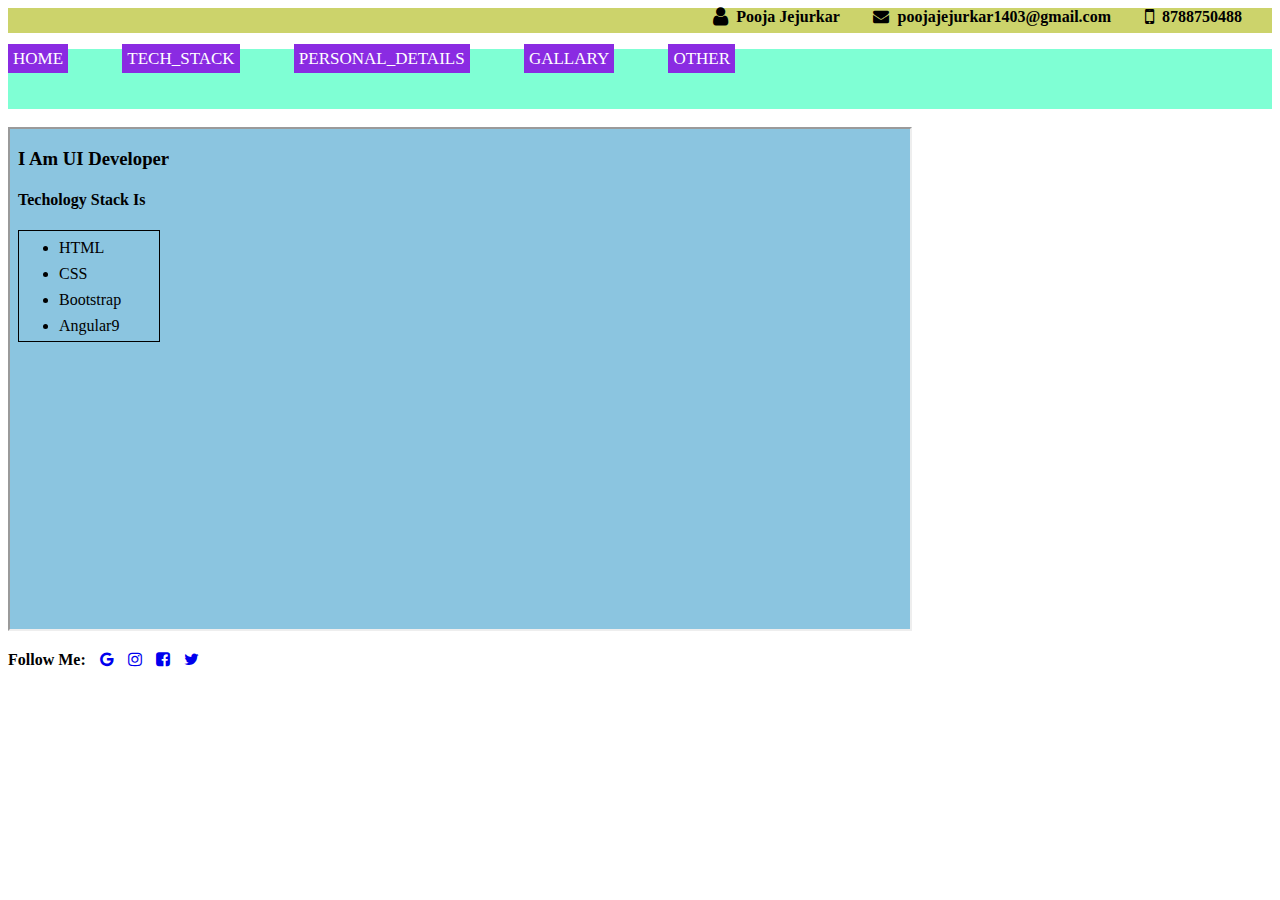
<file: index.html>
<!doctype html>
<html>

<head>
    <title>Index Page</title>
    <link rel="stylesheet" href="https://cdnjs.cloudflare.com/ajax/libs/font-awesome/4.7.0/css/font-awesome.min.css">
    <link rel="preconnect" href="https://fonts.googleapis.com">
    <link rel="preconnect" href="https://fonts.gstatic.com" crossorigin>


    <style>
        .headertag i {
            margin-right: 8px;
        }

        .heading b {
            margin-right: 30px;
        }

        .navbar a {
            margin-right: 50px;
            background-color: blueviolet;
            color: white;
            /* font-family: popins, cursive; */
            padding: 5px;
            margin-top: 4px;
            text-align: center;
            text-decoration: none;
            /* text-decoration: underline; */
            /* text-decoration: dashed;
            text-decoration: double;
            text-decoration: line-through;
            text-decoration: none; */
            /* font-family: 'Segoe UI', Tahoma, Geneva, Verdana, sans-serif; */
            font-family: 'Poppins', sans-serif;
            font-family: 'Sofia', cursive;

        }

        .navbar a:hover {
            text-shadow: 3px 3px 4px red;
            text-decoration: underline;
        }

        .social i,
        strong {
            margin-right: 10px;
        }

        .headertag {
            background-color: rgb(204, 211, 107);
            align-items: center;
            height: 25px;
            margin-top: 5px;
            justify-content: center;

        }

        .techstack {
            background-color: rgb(192, 98, 98);
            color: white;
        }

        .navbar {
            font-size: 17px;
            /* font-weight: bold; */
            /* text-transform:none; */
            text-transform: capitalize;
            /* text-transform:lowercase; */
            text-align: left;
            /* text-align: right;
            text-align: center;*/
            background-color: aquamarine;
            height: 60px;
            list-style-type: none;

        }

        .heading {
            text-align: right;
            font-family: popins, cursive;
        }

        .if {
            background-color: rgb(139, 197, 224);
        }
    </style>
</head>

<body>
    <header class="heading">
        <p class="headertag"><b><i class="fa fa-user fa-lg"></i>Pooja Jejurkar
            </b>
            <b><i class="fa fa-envelope fa lg" aria-hidden="true"></i>poojajejurkar1403@gmail.com
            </b>
            <b><i class="fa fa-mobile fa-lg"></i>8788750488
            </b>
        </p>
    </header>
    <nav class="navbar">
        <a href="home.html" target="myframe">HOME</a>
        <a href="techStack.html" target="myframe">TECH_STACK</a>
        <a href="personalDetails.html" target="myframe">PERSONAL_DETAILS</a>
        <a href="gallaryAssignment.html" target="myframe">GALLARY</a>
        <a href="#" target="myframe">OTHER</a>
    </nav><br>
    <iframe width="900px" height="500px" src="info.html" name="myframe" class="if">


    </iframe>
    <footer>
        <p class="social"><strong>Follow Me:</strong>
            <a href="https://www.google.com/">
                <i class="fa fa-google fa-lx"></i></a>
            <a href="https://www.instagram.com/" target="_blank">
                <i class="fa fa-instagram" aria-hidden="true"></i></a>
            <a href="https://www.facebook.com/" target="_blank">
                <i class="fa fa-facebook-square" aria-hidden="true"></i></a>
            <a href="https://twitter.com/i/flow/login" target="_blank">
                <i class="fa fa-twitter" aria-hidden="true"></i></a>
        </p>
    </footer>

</body>

</html>
</file>
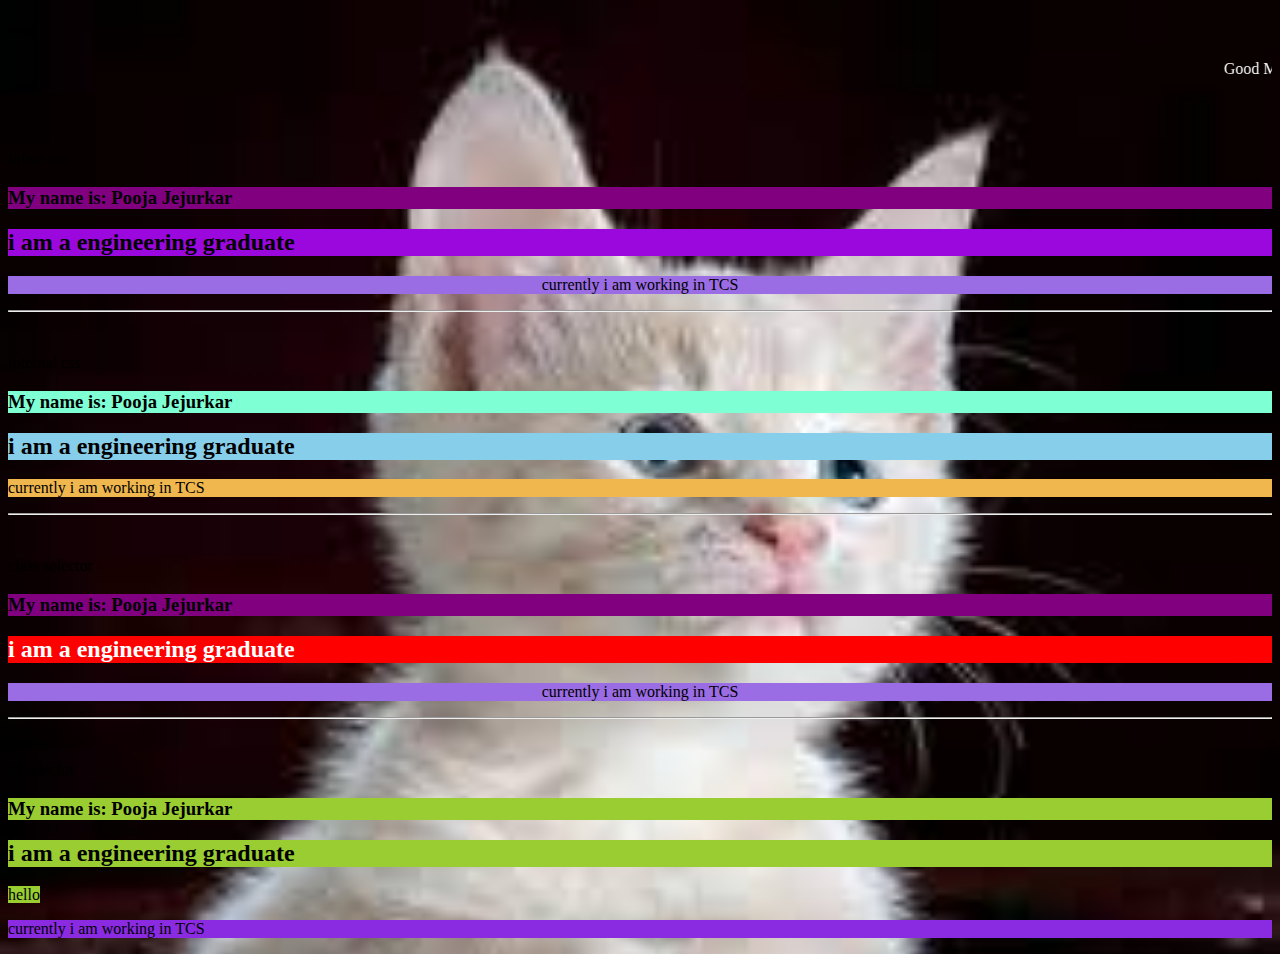
<file: basic._css.html>
<!doctype html>
<html>

<head>
    <title>Basic Css</title>
    <style>
        /* <!-- internal css --> */
        h3 {
            background-color: purple;
        }

        h2 {
            /* background-color: purple;
            background-color:rgb(255, 153, 153); */
            background-color: hsl(281, 93%, 45%)
        }

        /* <!-- class selector --> */
        .name {
            background-color: aquamarine;
        }

        .name::after {
            content: hello;
        }

        .education {
            background-color: skyblue;
        }

        .workspace {
            background-color: rgb(240, 183, 78);
        }

        /* <!-- id selector --> */
        #intro {
            background-color: yellowgreen;
        }

        #qualification,
        span {
            background-color: yellowgreen;
        }

        #work {
            background-color: blueviolet;
        }

        .name::after {
            content: hello;
        }

        body {
            background-image: url("cat1.jpg");
            background-repeat: no-repeat;
            /* background-position: center; */
            /* background-size: auto; */
            background-size: cover;
            /* background-size: 200px 200px; */
            /* background-repeat:repeat ;
            background-repeat:repeat-x ;
            background-repeat:repeat-y ; */
        }

        .marqee1 {
            /* background-color: yellow;  */
            height: 70px;
            width: 100%;
            color: white;
            direction: left;

        }

        .h5 {
            color: white;
            border: 1px solid red;
        }
    </style>

</head>

<body>
    <!-- marqee element -->
    <h5>hello</h5>
    <marquee class="marqee1" style="behavior: sliding;">Good Morning</marquee>
    <!-- inline css -->
    <p>inline css</p>
    <h3 style="background-color: purple; ">My name is: Pooja Jejurkar</h3>
    <h2>i am a engineering graduate</h2>
    <p style="text-align: center; background-color: rgb(155, 109, 228);">currently i am working in TCS</p>
    <hr><br>

    <!-- internal css -->
    <p>internal css</p>
    <h3 class="name">My name is: Pooja Jejurkar</h3>
    <h2 class="education">i am a engineering graduate</h2>
    <p class="workspace">currently i am working in TCS</p>
    <hr><br>
    <!-- class selector -->
    <p>class selector</p>
    <h3 style="background-color: purple;">My name is: Pooja Jejurkar</h3>
    <h2 style="color: white ; background-color: red;">i am a engineering graduate</h2>
    <p style="text-align: center; background-color: rgb(155, 109, 228);">currently i am working in TCS</p>
    <hr><br>
    <!-- id selector -->
    <p>id selector</p>
    <h3 id="intro">My name is: Pooja Jejurkar</h3>
    <h2 id="qualification">i am a engineering graduate</h2>
    <span>hello</span>
    <p id="work">currently i am working in TCS</p>


</body>

</html>
</file>
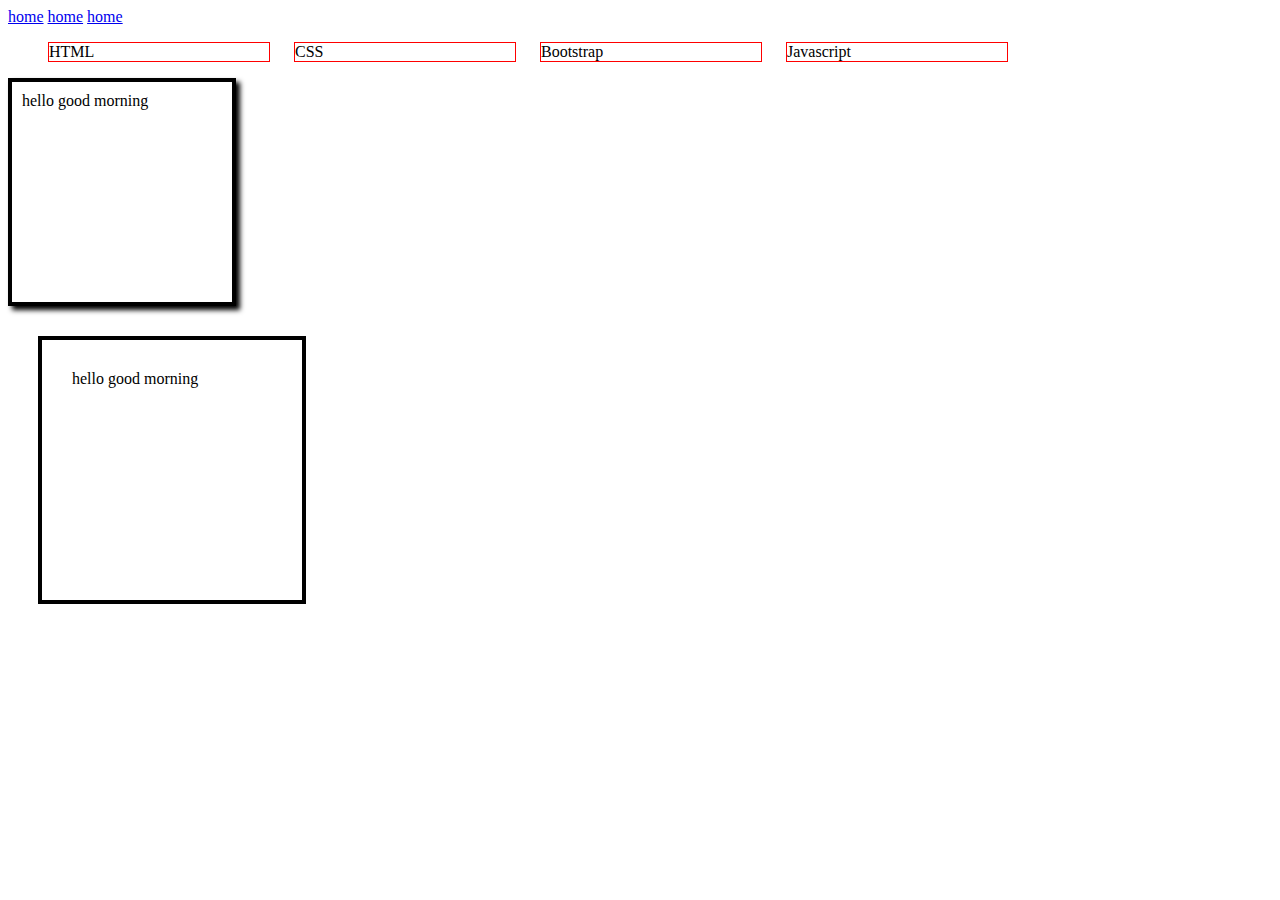
<file: boxModel.html>
<!doctype html>
<html>

<head>
    <title>Box model Css</title>
    <style>
        .box1 {
            border: 4px solid black;
            height: 200px;
            width: 200px;
            padding: 10px;
            box-shadow: 4px 4px 5px black;
            /* padding-left: 5px;
            padding-top: 5px;
            padding-bottom: 5px;
            padding-right: 5px;
            padding: 4px 4px 5px 6px;
            padding:  6px 7px; */
        }

        .box2 {
            border: 4px solid black;
            height: 200px;
            width: 200px;
            margin: 30px;
            padding: 30px;
            /* margin: 10px 10px 30px 4px; */
            /* margin-top: 10px;
            margin-bottom: 10px;
            margin-left: 10px;
            margin-right: 10px;
            margin: 10px 4px; */
        }

        .order li {
            display: inline-block;
            border: 1px solid red;
            width: 220px;
            margin-right: 20px;
        }

        .b1 {
            /* visibility: hidden; */
            display: none;
        }

        /* a{
            display: inline;
        } */
    </style>

</head>

<body>
    <a href="#">home</a>
    <a href="#">home</a>
    <a href="#">home</a>
    <br>
    <ol class="order">
        <li>HTML</li>
        <li>CSS</li>
        <li class="b1">Bootstrap</li>
        <li>Javascript</li>
    </ol>
    <div class="box1">hello good morning</div>
    <div class="box2">hello good morning</div>


</body>

</html>
</file>
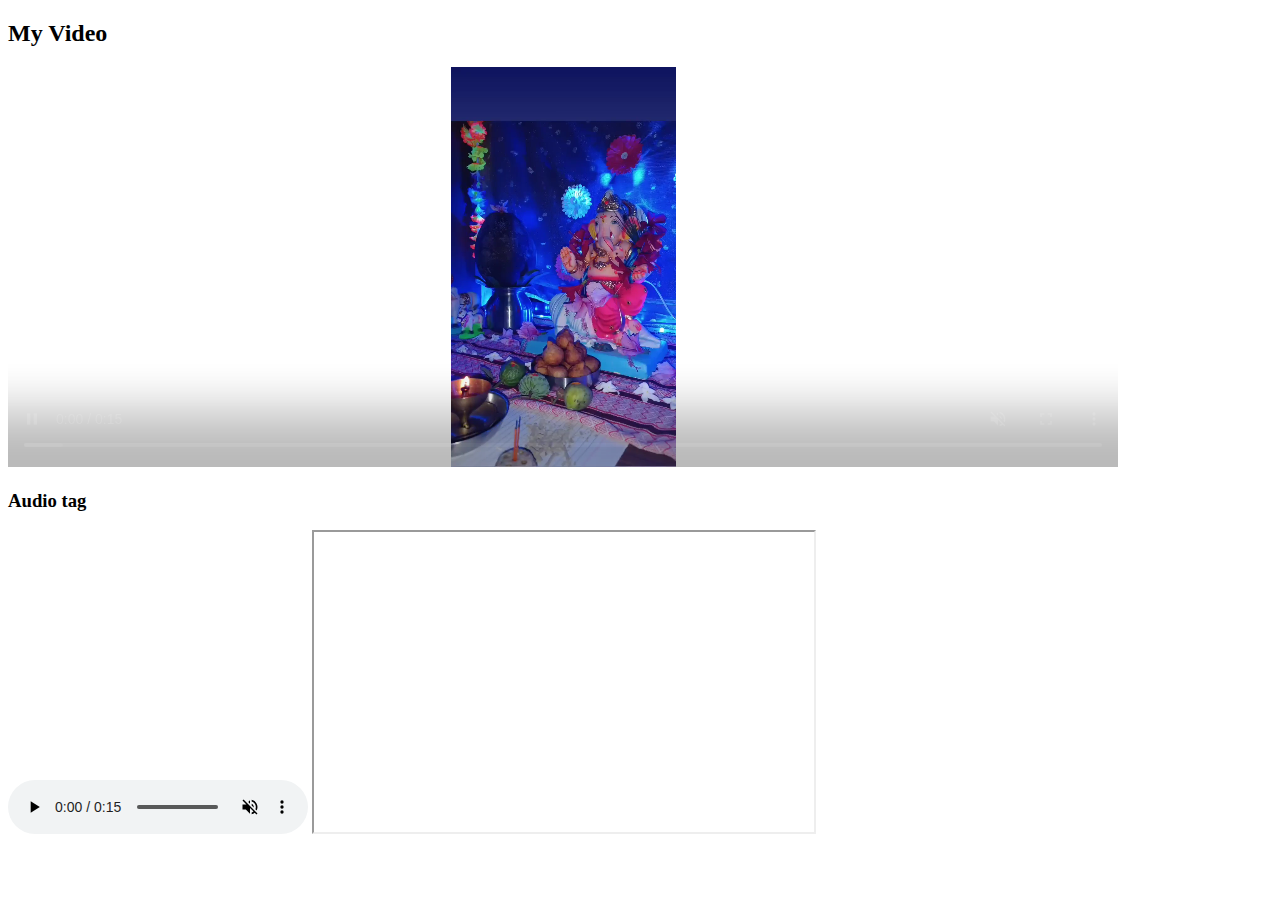
<file: gallary.html>
<!doctype html>

<head>
    <title>Gallary-Demo</title>
    <link rel="shortcut icon" href="cat1.jpg" type="image/x-fevicon">
    <link rel="stylesheet" href="https://cdnjs.cloudflare.com/ajax/libs/font-awesome/4.7.0/css/font-awesome.min.css">
</head>

<body>
    <h2>My Video</h2>
    <video height="400px" width="1110px" controls autoplay muted>    
    <source src="story_2919572738776608740_26306595915.mp4" type="video/mp4"></video>
<h3>Audio tag</h3>
    <audio height="300px" width="400px" controls autoplay muted >
        <source src="story_2919572738776608740_26306595915.mp4" type="audio/mp4">
    </audio>
    <iframe height="300px" width="500px" src="https://www.youtube.com/embed/Rs3GfkHRwXA?autoplay=1mute=1">
</body>

</html>
</file>
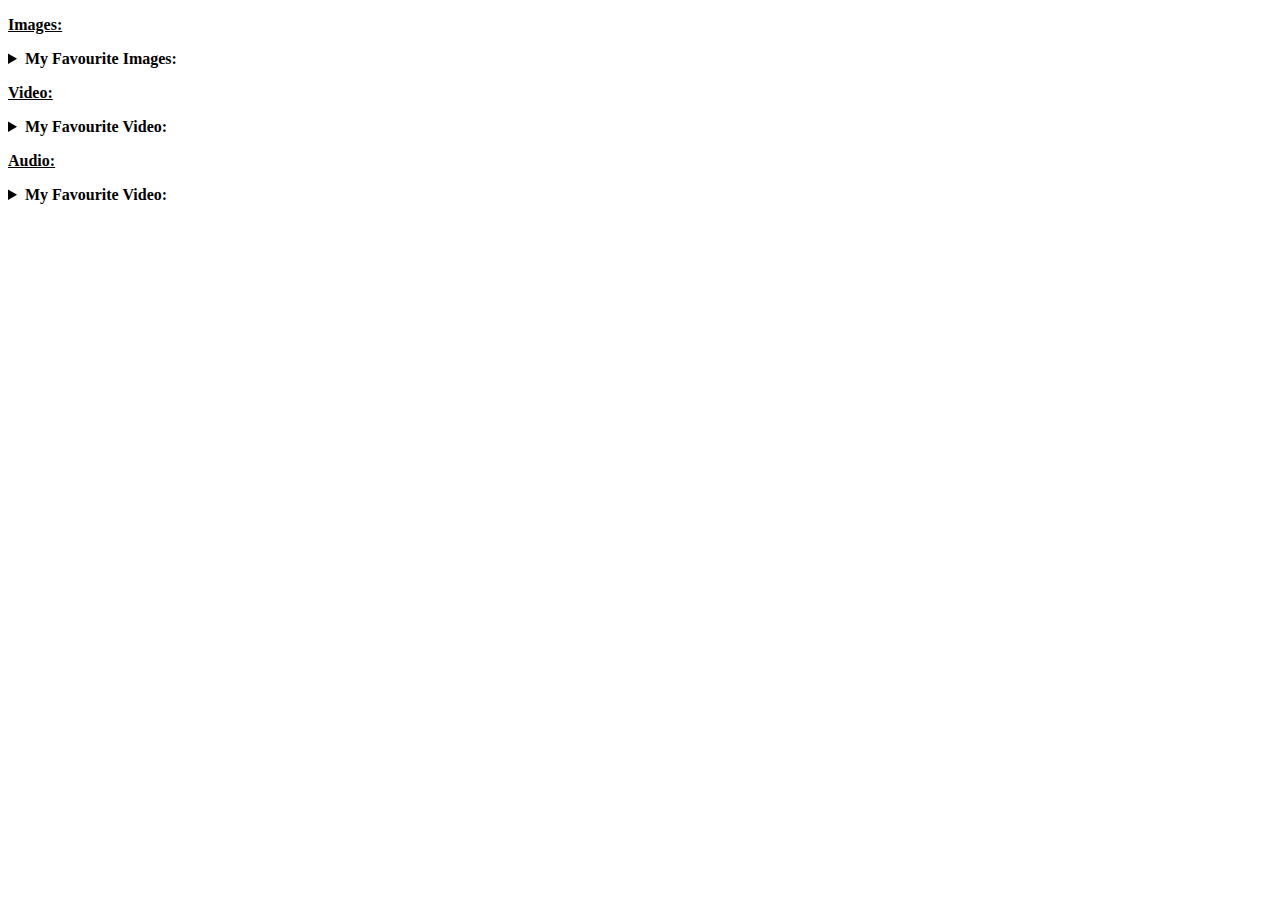
<file: gallaryAssignment.html>
<!doctype html>

<head>
    <title>Gallary Assignment</title>
    <link rel="shortcut icon" href="cat1.jpg" type="image/x-fevicon">
    <link rel="stylesheet" href="https://cdnjs.cloudflare.com/ajax/libs/font-awesome/4.7.0/css/font-awesome.min.css">
</head>

<body>
    <p><strong><u>Images:</u></strong></p>
    <details>
        <summary><strong>My Favourite Images:</strong></summary>
        <img src="cat1.jpg" height="200px" width="200px">

        <img src="cat1.jpg" height="200px" width="200px">
        <img src="cat1.jpg" height="200px" width="200px">
        <img src="cat1.jpg" height="200px" width="200px">
    </details>
    <p><strong><u>Video: </u></strong></p>
    <details>
        <summary><strong>My Favourite Video:</strong></summary>
        <video height="400px" width="400px" controls autoplay muted>
            <source src="story_2919572738776608740_26306595915.mp4" type="video/mp4">
        </video>
        <video height="400px" width="400px" controls autoplay muted>
            <source src="story_2919572738776608740_26306595915.mp4" type="video/mp4">
        </video>
        <video height="400px" width="400px" controls autoplay muted>
            <source src="story_2919572738776608740_26306595915.mp4" type="video/mp4">
        </video>
    </details>
    <p><strong><u>Audio:</u></strong></p>
    <details>
        <summary><strong>My Favourite Video:</strong></summary>
        <audio height="300px" width="400px" controls autoplay muted>
            <source src="story_2919572738776608740_26306595915.mp4" type="audio/mp4">
        </audio>
        <audio height="300px" width="400px" controls autoplay muted>
            <source src="story_2919572738776608740_26306595915.mp4" type="audio/mp4">
        </audio>
        <audio height="300px" width="400px" controls autoplay muted>
            <source src="story_2919572738776608740_26306595915.mp4" type="audio/mp4">
        </audio>
</body>

</html>
</file>
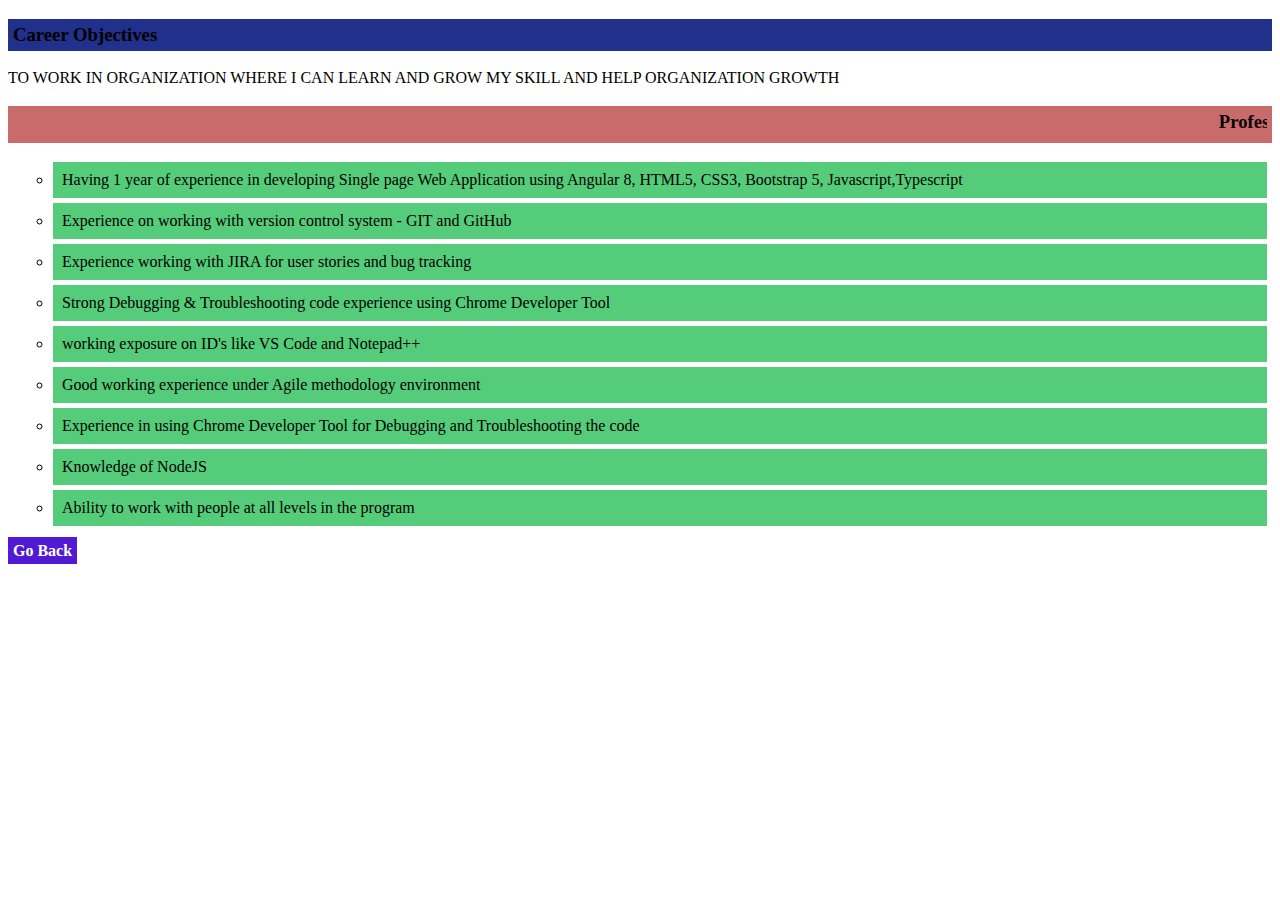
<file: home.html>
<!doctype html>
<html>

<head>
    <title>Home- Page</title>
    <style>
        .head {
            background-color: rgb(81, 25, 212);
            color: white;
            font-weight: bold;
            padding: 5px;
            text-decoration: none;
        }

        .Summary {
            background-color: rgb(201, 107, 107);
            padding: 5px;
        }

        p::after {
            background-color: blueviolet;
        }

        .list li {
            background-color: rgb(85, 204, 121);
            font-size: medium;
            font-family: popins, cursive;
            margin: 5px;
            padding: 9px;
            list-style-type: circle;
            /* list-style-type: decimal-leading-zero; */
            /* list-style-type: decimal; */
        }

        .bg {
            background-color: aquamarine;
        }
    </style>

</head>

<body>
    <span class="bg">
        <h3 style=" background-color: rgb(33, 49, 139); padding: 5px;">Career Objectives</h3>
        <p>TO WORK IN ORGANIZATION WHERE I CAN LEARN AND GROW MY SKILL AND HELP ORGANIZATION GROWTH</p>
        <h3 class="Summary">
            <marquee>Professional Summary</marquee>
        </h3>
        <ul class="list">
            <li>Having 1 year of experience in developing Single page Web Application using Angular 8, HTML5, CSS3,
                Bootstrap 5, Javascript,Typescript</li>
            <li>Experience on working with version control system - GIT and GitHub</li>
            <li>Experience working with JIRA for user stories and bug tracking</li>
            <li>Strong Debugging & Troubleshooting code experience using Chrome Developer Tool</li>
            <li>working exposure on ID's like VS Code and Notepad++</li>
            <li>Good working experience under Agile methodology environment</li>
            <li>Experience in using Chrome Developer Tool for Debugging and Troubleshooting the code</li>
            <li>Knowledge of NodeJS</li>
            <li>Ability to work with people at all levels in the program</li>

        </ul>
        <a href="index.html" class="head">Go Back</a>
    </span>
</body>

</html>
</file>
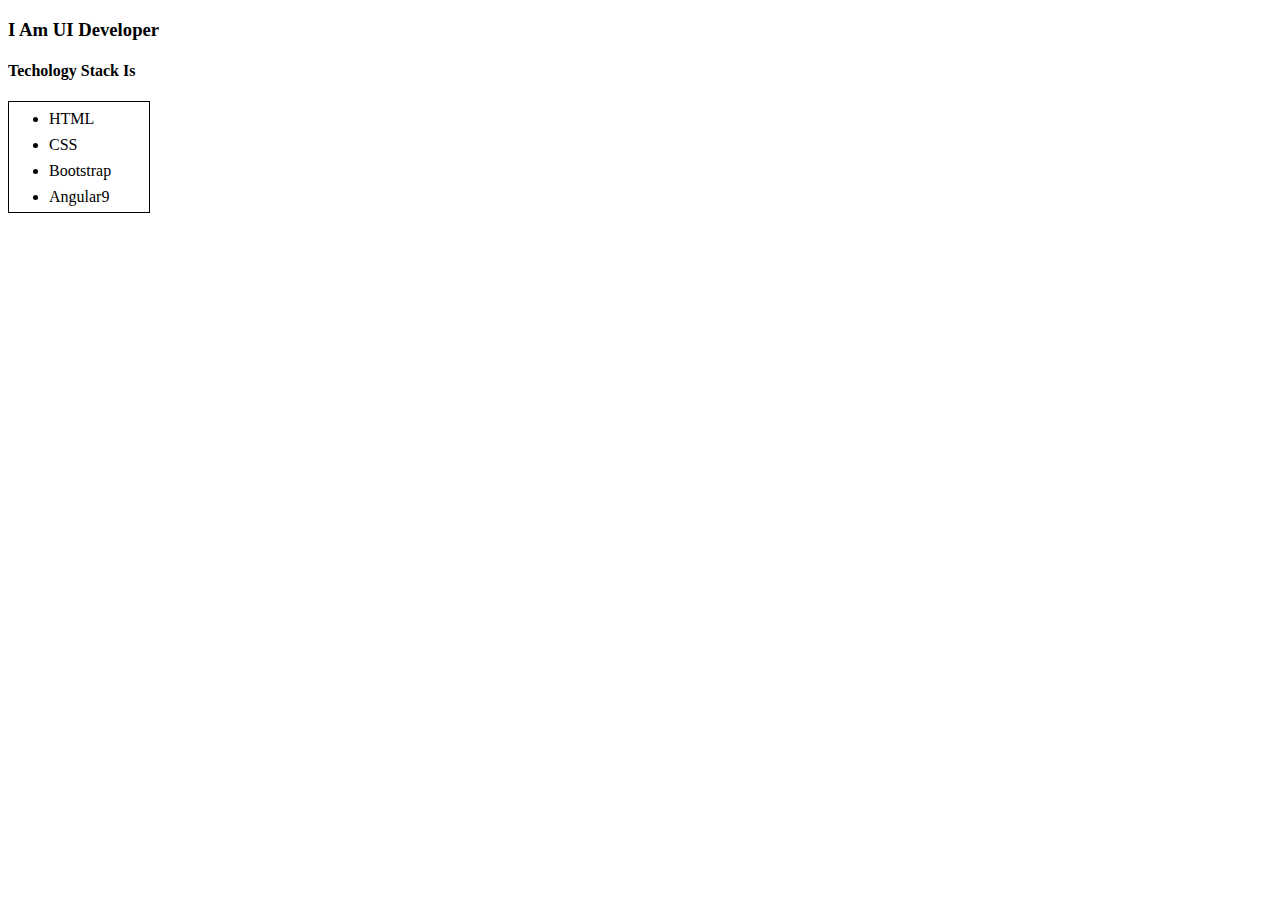
<file: info.html>
<!doctype html>
<html>

<head>
  <title>Info-Page</title>
  <style>
    ul {
      border: 1px solid black;
      height: 110px;
      width: 100px;
    }

    li {
      margin-top: 8px;
    }
  </style>
</head>

<body>
  <marqee>
    <h3>I Am UI Developer</h3>
  </marqee>
  <h4> Techology Stack Is</h4>
  <ul>
    <li>HTML</li>
    <li>CSS</li>
    <li>Bootstrap</li>
    <li>Angular9</li>
  </ul>
</body>

</html>
</file>
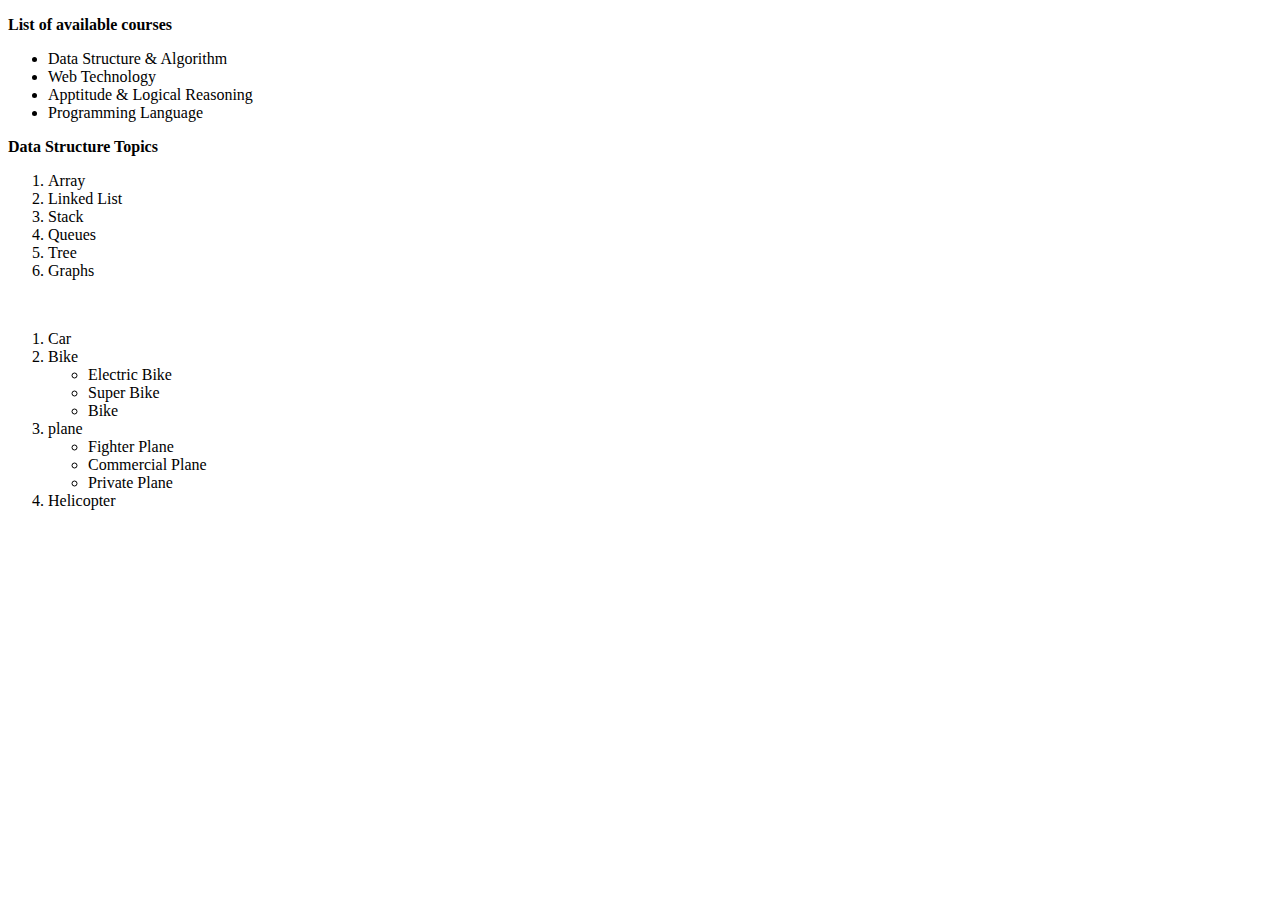
<file: list.html>
<!doctype html>
<head>
    <title> List </title>
    </head>
    
<body>
<p> <strong>List of available courses</strong></p>
<ul>
    <li>Data Structure & Algorithm</li>
    <li>Web Technology</li>
    <li>Apptitude & Logical Reasoning</li>
    <li>Programming Language</li>
</ul>
<p> <b>Data Structure Topics</b></p>
<ol>
    <li>Array</li>
    <li>Linked List</li>
    <li>Stack</li>
    <li>Queues</li>
    <li>Tree</li>
    <li>Graphs</li>
    </ol>
    <br>
    <ol>
        <li>Car</li>
        <li>Bike</li>
        <ul>
            <li>Electric Bike</li>
            <li>Super Bike</li>
            <li>Bike</li>
            </ul>
        <li>plane</li>
        <ul>
            <li>Fighter Plane</li>
            <li>Commercial Plane</li>
            <li>Private Plane</li>
            </ul>
        <li>Helicopter
        </ol>
</body>
</html>
</file>
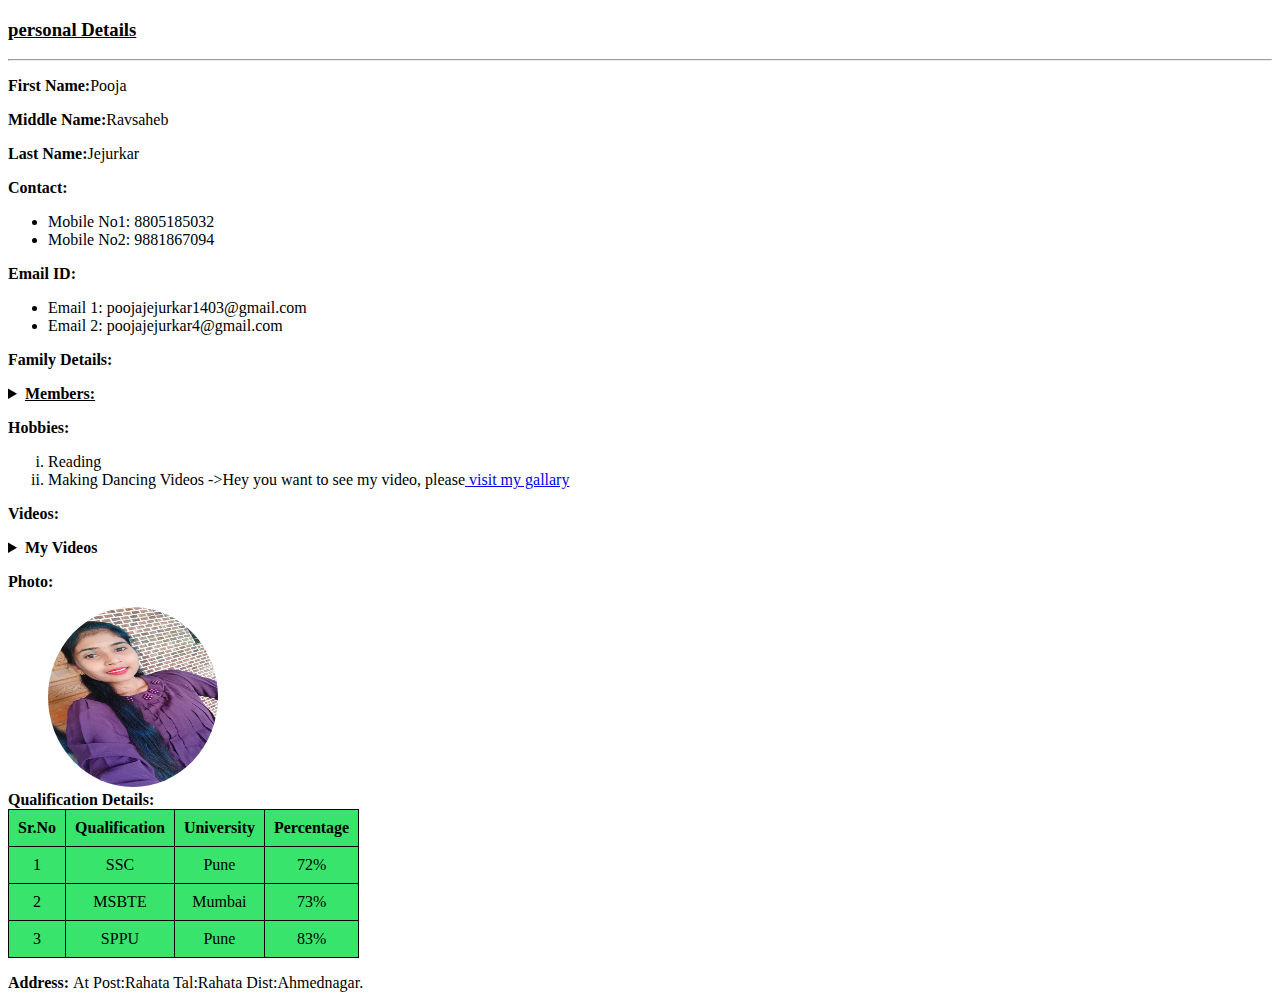
<file: personalDetails.html>
<!doctype html>
<html>

<head>
    <title>Personal Details-Page</title>
</head>
<style>
    table,
    tr,
    th,
    td {
        border: 1px solid black;
        border-collapse: collapse;
        padding: 5px;
        text-align: center;
    }

    .c1 {
        text-align: center;
        margin-left: 50px;
    }

    .hobiee {
        /* list-style-type: lower-alpha; */
        list-style: lower-roman;
    }

    table,
    th,
    td,
    tr {
        border: 1px solid black;
        border-collapse: collapse;
        text-align: center;
        padding: 9px;
    }

    table {
        background-color: rgb(56, 228, 107);
    }
</style>

<body>

    <h3><u>personal Details</u></h3>
    <hr>

    <p><b>First Name:</b>Pooja</p>
    <p><b>Middle Name:</b>Ravsaheb</p>
    <p><b>Last Name:</b>Jejurkar</p>
    <p><b>Contact:</b></p>
    <ul>
        <li>Mobile No1: 8805185032</li>
        <li>Mobile No2: 9881867094</li>
    </ul>
    <p><b>Email ID:</b></p>
    <ul>
        <li>Email 1: poojajejurkar1403@gmail.com</li>
        <li>Email 2: poojajejurkar4@gmail.com</li>
    </ul>
    <p><b>Family Details:</b></p>
    <details>
        <summary><b><u>Members:</u></b></summary>
        <ol>
            <li>Father</li>
            <li>Mother</li>
            <li>Brother</li>
            <li>Sister</li>
            <li>Me</li>

    </details>
    <p><b>Hobbies:</b></p>
    <ul class="hobiee">
        <li>Reading</li>
        <li>Making Dancing Videos ->Hey you want to see my video, please<a href="gallary.html"> visit my gallary</a>
        </li>
    </ul>
    <p><b>Videos:</b></p>
    <details>
        <summary><b>My Videos</b></summary>
        <video height="400px" width="200px" controls autoplay muted>
            <source src="story_2919572738776608740_26306595915.mp4" type="video/mp4">
        </video>&nbsp;&nbsp;&nbsp;

        <video height="400px" width="200px" controls autoplay muted>
            <source src="story_2919572738776608740_26306595915.mp4" type="video/mp4">
        </video>&nbsp;&nbsp;&nbsp;
        <video height="400px" width="200px" controls autoplay muted>
            <source src="story_2919572738776608740_26306595915.mp4" type="video/mp4">
        </video>&nbsp;&nbsp;&nbsp;
    </details>
    <p><b>Photo:</b></p>
    <img src="pooja.png" style="border-radius:50%; margin-left: 40px;" height="180px" width="170px">
    <br>

    <caption><b>Qualification Details:</b></caption>
    <table>
        <thead>
            <tr>
                <th>Sr.No</th>
                <th>Qualification</th>
                <th>University</th>
                <th>Percentage</th>
            </tr>
        </thead>
        <tbody>
            <tr>
                <td>1</td>
                <td>SSC</td>
                <td>Pune</td>
                <td>72%</td>
            </tr>
            <tr>
                <td>2</td>
                <td>MSBTE</td>
                <td>Mumbai</td>
                <td>73%</td>
            </tr>
            <tr>
                <td>3</td>
                <td>SPPU</td>
                <td>Pune</td>
                <td>83%</td>
            </tr>

        </tbody>

    </table>
    <p><b>Address: </b> At Post:Rahata Tal:Rahata Dist:Ahmednagar.</p>


</body>

</html>
</file>
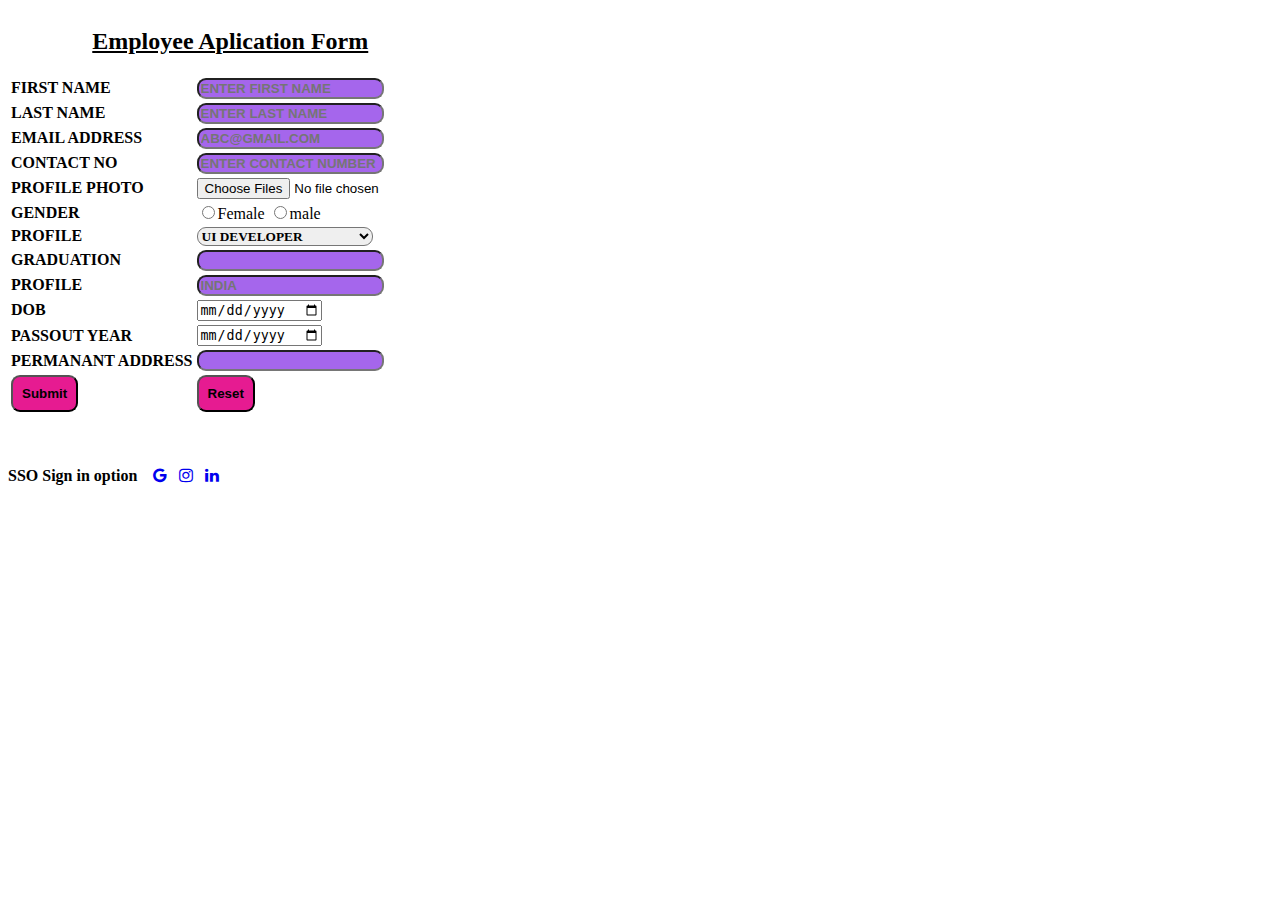
<file: registrationForm.html>
<!doctype html>
<html>

<head>
    <title> Employee -resgistration form </title>
    <link rel="stylesheet" href="https://cdnjs.cloudflare.com/ajax/libs/font-awesome/4.7.0/css/font-awesome.min.css">
    <link rel="preconnect" href="https://fonts.googleapis.com">
    <link rel="preconnect" href="https://fonts.gstatic.com" crossorigin>
    <style>
        label,select,option {
            color: rgb(7, 121, 121);
            font-family: popins, cursive;
            border-radius: 9px;
            color: black;
            text-transform: uppercase;
            font-weight: bold;
           
        }
        input[type="textArea"] {
            background-color: rgb(165, 102, 236);
            /* width: 180px; */
            border-radius: 9px;
            color: black;
            text-transform: uppercase;
            font-weight: bold;
        }
        input[type="email"] {
            background-color: rgb(165, 102, 236);
            /* width: 180px; */
            border-radius: 9px;
            color: black;
            text-transform: uppercase;
            font-weight: bold; 
        }

        input[type="text"] {
            background-color: rgb(165, 102, 236);
            /* width: 180px; */
            border-radius: 9px;
            color: black;
            text-transform: uppercase;
            font-weight: bold;
        }
        input[type="submit"] {background-color: rgb(230, 27, 145);
            /* width: 180px; */
            border-radius: 9px;
            color: black;
            padding: 9px;
            text-transform: capitalize;
            font-weight: bold;
        }
        input[type="reset"] {background-color: rgb(230, 27, 145);
            /* width: 180px; */
            border-radius: 9px;
            color: black;
            padding: 9px;
            text-transform: capitalize;
            font-weight: bold;
        }
        input [type="date"] {
            background-color: rgb(165, 102, 236);
            /* width: 180px; */
            border-radius: 9px;
            color: black;
            text-transform: uppercase;
            font-weight: bold;
        }
    </style>
</head>

<body>
    
    <form>
        <table>
            <caption><h2><u>Employee Aplication Form</u></h2></caption>
            <tr>
                <td>
                    <label>First Name</label>
                </td>
                <td> <input type="text" placeholder="Enter First name">
                </td>
            </tr>
            <tr>
                <td><label>Last Name</label></td>
                <td><input type="text" placeholder="Enter Last name"></td>
            </tr>
            <tr>
                <td><label>Email Address</label></td>
                <td><input type="email" placeholder="abc@gmail.com"></td>
            </tr>
            <tr>
                <td><label>Contact No</label></td>
                <td><input type="text" placeholder="Enter Contact Number"></td>
            </tr>
            <tr>
                <td><label>Profile Photo</label></td>
                <td><input type="file" multiple></td>
            </tr>
            <tr>
                <td><label>Gender</label></td>
                <td><input type="radio">Female
                    <input type="radio">male
                </td>
            </tr>
            <tr>
                <td><label>Profile</label></td>
                <td><select>
                        <option>UI Developer</option>
                        <option>Angular Developer</option>
                        <option>Backend Developer</option>
                        <option>React Developer</option>


                    </select></td>
            </tr>

            <tr>
                <td><label>Graduation</label></td>
                <td><input type="text"></td>
            </tr>
            <tr>
                <td><label>Profile</label></td>
                <td><input type="text" placeholder="India"></td>
            </tr>
            <tr>
                <td><label>DOB</label></td>
                <td><input type="date"></td>
            </tr>
            <tr>
                <td><label>Passout Year</label></td>
                <td><input type="Date"></td>
            </tr>
            <tr>
                <td><label>Permanant Address</label></td>
                <td><input type="textArea"></td>
            </tr>
            <tr>
                <td> <input type="submit"></td>
                <td> <input type="reset"></td>
            </tr>


        </table>



    </form>

</body><br><br>
<p><strong>SSO Sign in option </strong> &nbsp;&nbsp;
    <a href="#"><i class="fa fa-google fa-lx" aria-hidden="true"></i></a>&nbsp;&nbsp;
    <a href="#"><i class="fa fa-instagram fa-lx" aria-hidden="true"></i></a>&nbsp;&nbsp;
    <a href="#"><i class="fa fa-linkedin"></i></a>
</p>

</html>
</file>
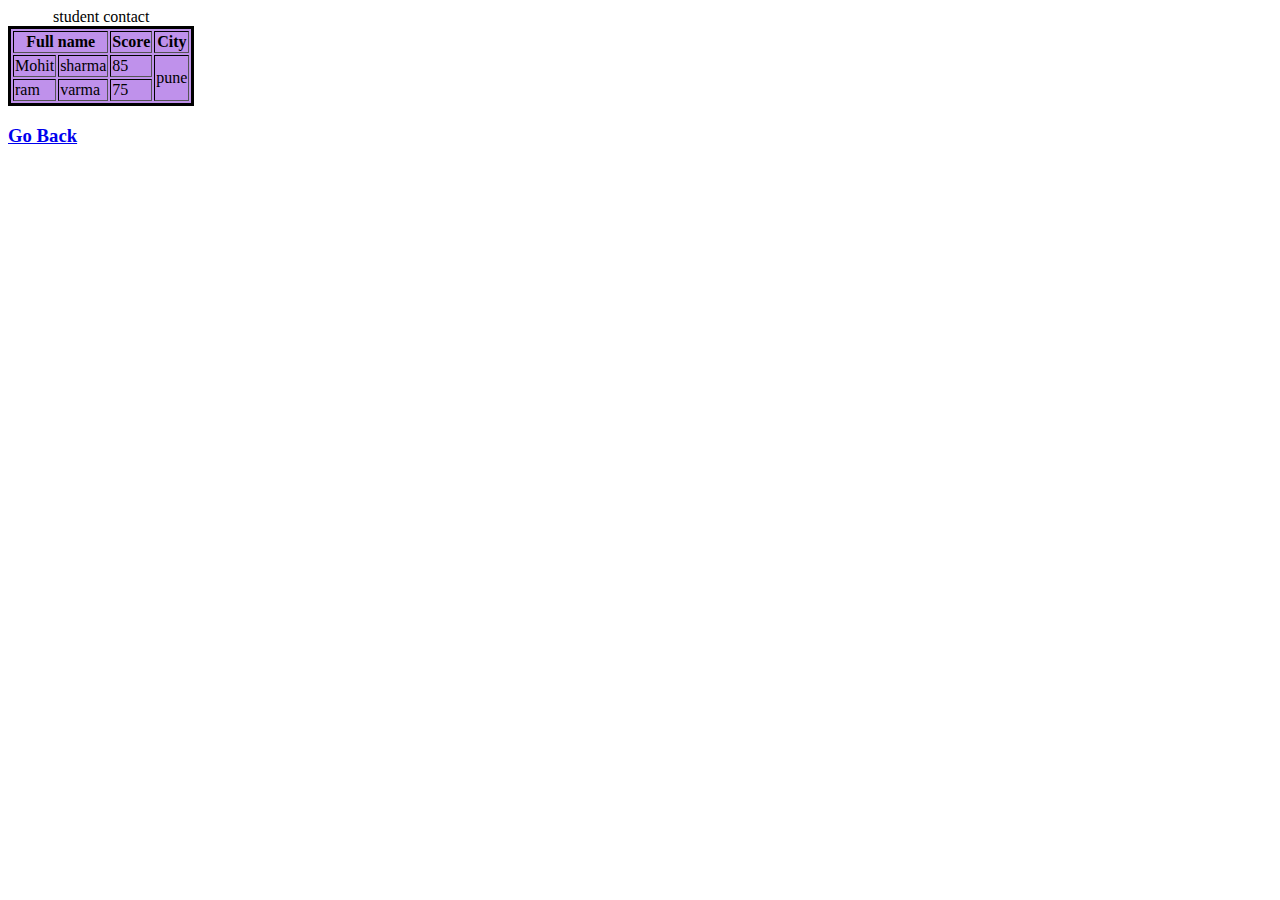
<file: table.html>
<!doctype html>

<head>
    <title> Table</title>
    <style>
        table{
            border-style: solid;
            border-color: black;
            border-width: 3px;
            /* border-top-style: dotted;
            border-bottom-style: dotted;
            border-left-style: dotted;
            border-right-style: dotted; */
            background-color: rgb(191, 145, 235);
        }
    </style>
</head>

<body>
    <table border="1">
        <caption>student contact</caption>
        <tr>
            <th colspan="2"> Full name</th>
            <th>Score</th>
            <th>City</th>
        </tr>

        <tr>
            <td>Mohit</td>
            <td>sharma</td>
            <td>85</td>
            <td rowspan="2">pune</td>
         </tr>
        <tr>
            <td>ram</td>
            <td>varma</td>
            <td>75</td>
           
          </tr>




    </table>
<h3><a href="ankar.html"> Go Back</a></h3>
</body>

</html>
</file>
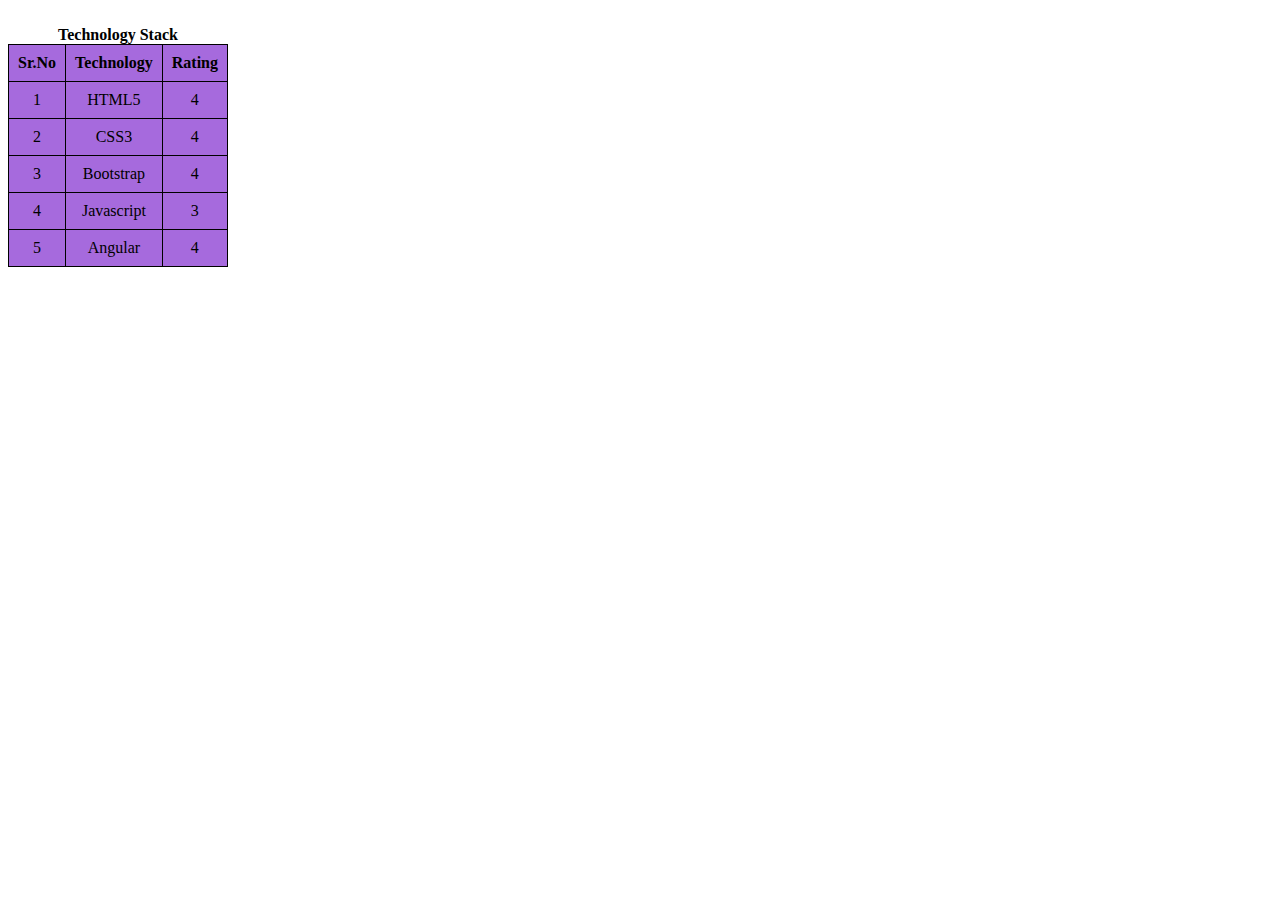
<file: techStack.html>
<!doctype html>
<html>

<head>
    <title>Technology Stack</title>
    <style>
        table,
        th,
        td,
        tr {
            border: 1px solid black;
            border-collapse: collapse;
            text-align: center;
            padding: 9px;
        }

        table {
            background-color: rgb(166, 106, 221);
        }
        tbody tr:nth-child(odd):hover {
            background-color: brown;
        }
    </style>
</head>

<body>


    <table>
        <marqee>
            <caption><b>Technology Stack</b></caption>
        </marqee><br>
        <thead>
            <tr>
                <th>Sr.No</th>
                <th>Technology</th>
                <th>Rating</th>
            </tr>
        </thead>
        <tbody>
            <tr>
                <td>1</td>
                <td>HTML5</td>
                <td>4</td>
            </tr>
            <tr>
                <td>2</td>
                <td>CSS3</td>
                <td>4</td>
            </tr>
            <tr>
                <td>3</td>
                <td>Bootstrap</td>
                <td>4</td>
            </tr>
            <tr>
                <td>4</td>
                <td>Javascript</td>
                <td>3</td>
            </tr>
            <tr>
                <td>5</td>
                <td>Angular</td>
                <td>4</td>
            </tr>
        </tbody>
    </table>
</body>

</html>
</file>
